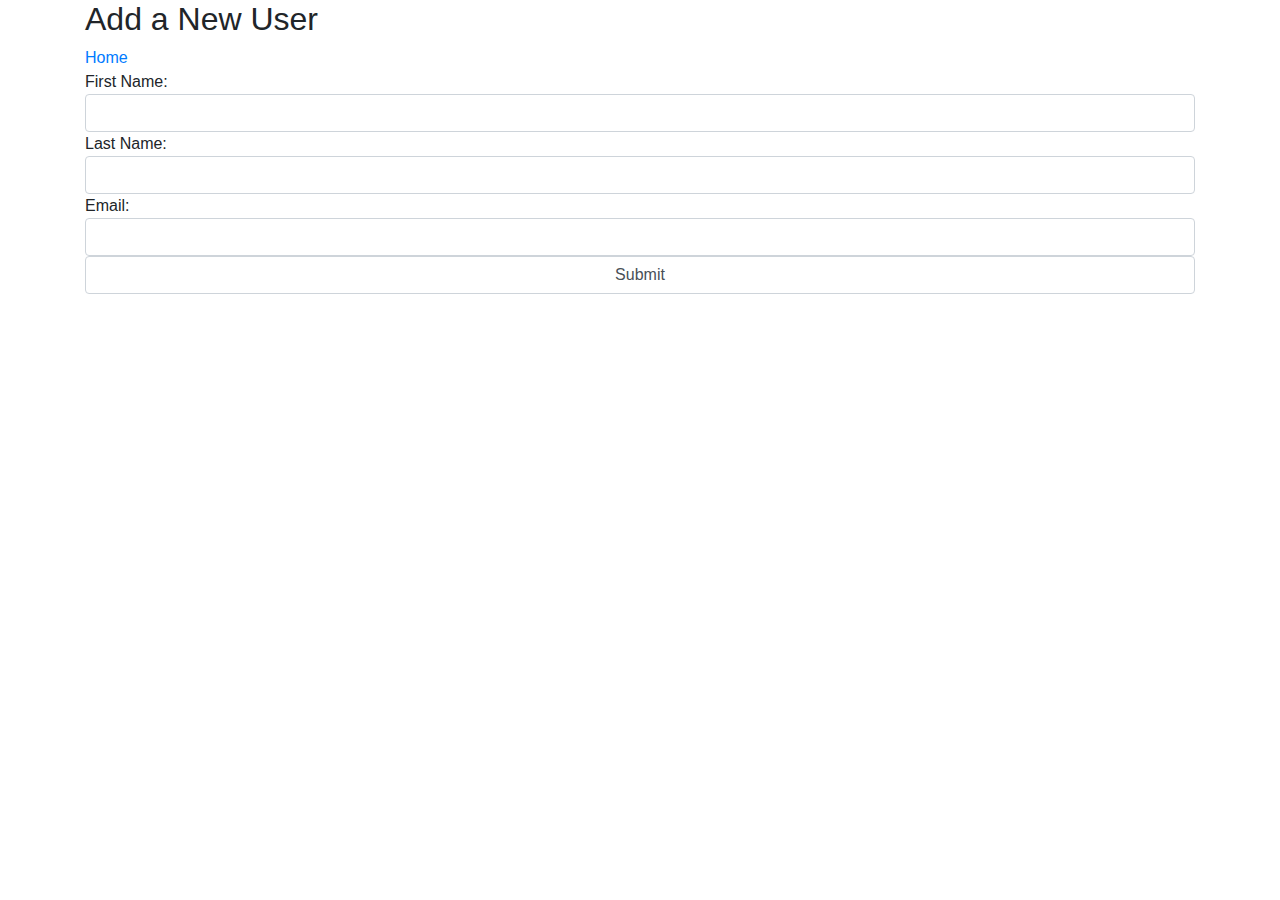
<file: users/templates/new.html>
<!DOCTYPE html>
<html lang="en">
<head>
    <meta charset="UTF-8">
    <meta name="viewport" content="width=device-width, initial-scale=1.0">
    <meta http-equiv="X-UA-Compatible" content="ie=edge">
    <title>Add New User</title>
    <link rel="stylesheet" href="https://stackpath.bootstrapcdn.com/bootstrap/4.3.1/css/bootstrap.min.css" integrity="sha384-ggOyR0iXCbMQv3Xipma34MD+dH/1fQ784/j6cY/iJTQUOhcWr7x9JvoRxT2MZw1T" crossorigin="anonymous">
</head>
<body>
    <div class="container">
        <h2>Add a New User</h2>
        <a href="/users">Home</a>
        <form action="/users/create" method="POST">
                First Name: <input type="text" class="form-control" name="first_name">
                Last Name: <input type="text" class="form-control" name="last_name">
                Email: <input type="email" class="form-control" name="email">
                <input type="submit" class="form-control">
        </form>
    </div>
</body>
</html>
</file>
